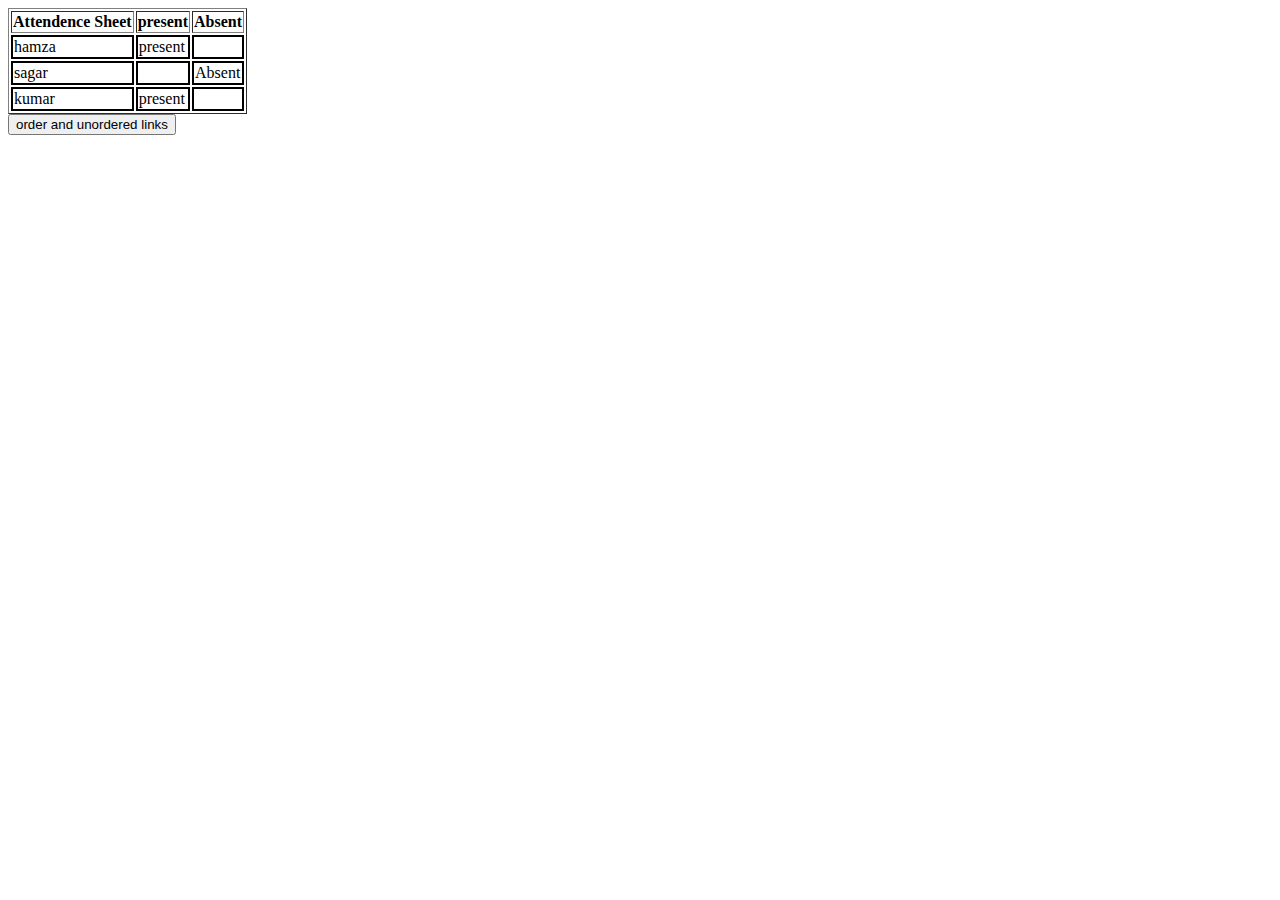
<file: index.html>
<!DOCTYPE html>
<html lang="en">
<head>
    <meta charset="UTF-8">
    <meta name="viewpoint" content="width=device=width">
    <meta name="description" content="">
    <title>table</title>
    <link rel="stylesheet" href="style.css">
</head>
<body>
    <table Border="1">
        <tr>
            <th> Attendence Sheet</th>
            <th> present</th>
            <th> Absent</th>
        </tr>
        <tr>
            <td>hamza</td>
            <td>present</td>
            <td></td>
        </tr>
        <tr>
            <td>sagar</td>
            <td></td>
            <td>Absent</td>
        </tr>
        <tr>
            <td>kumar</td>
            <td>present</td>
            <td></td>
        </tr>
    </table>
    <button onclick="document.location='orderlist.html'">order and unordered links</button> 
</body>
</file>
<file: style.css>
td{
    border: 2px black solid;
}
</file>
